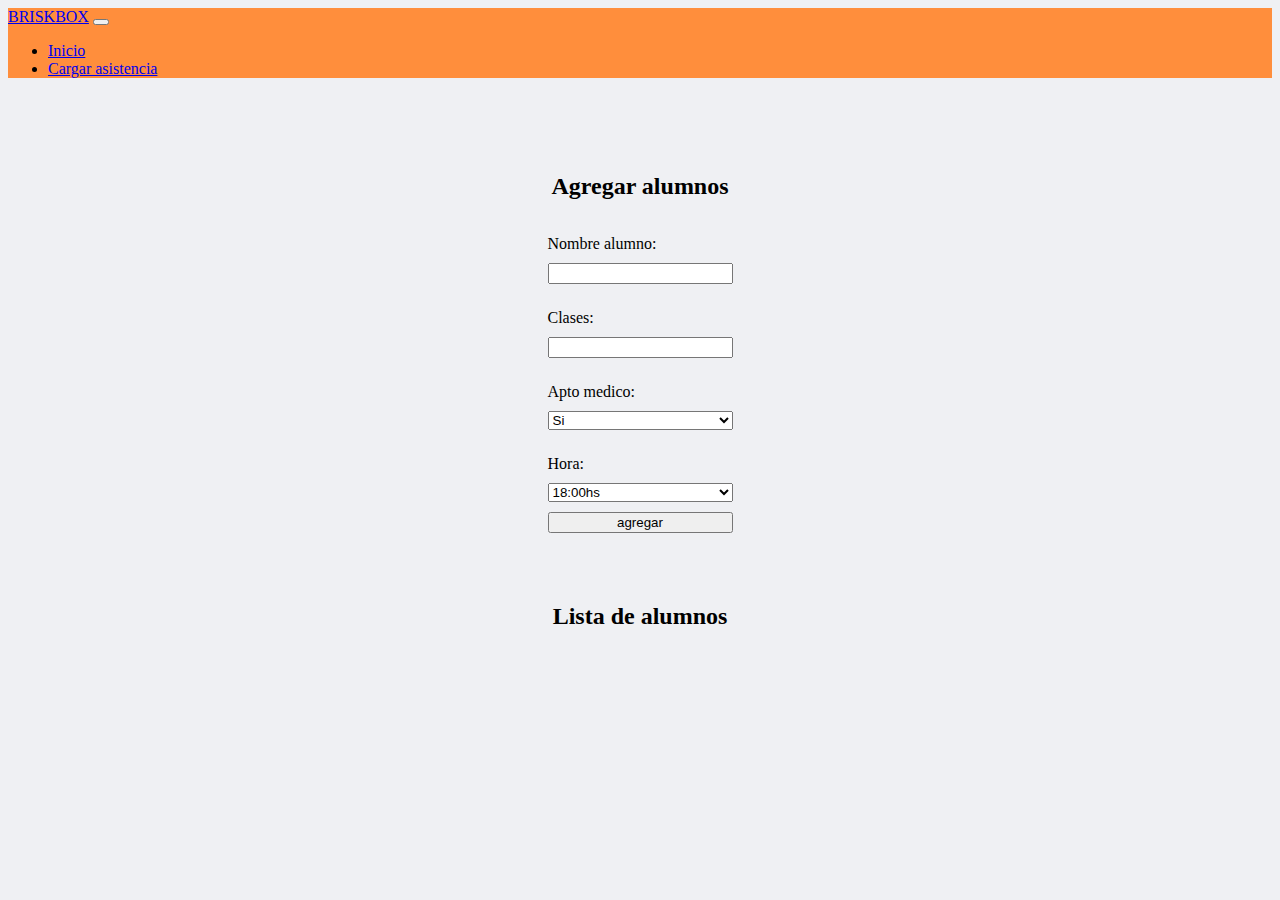
<file: index.html>
<!DOCTYPE html>
<html lang="en">
<head>
    <meta charset="UTF-8">
    <meta name="viewport" content="width=device-width, initial-scale=1.0">
    <link href="https://cdn.jsdelivr.net/npm/bootstrap@5.3.0/dist/css/bootstrap.min.css" rel="stylesheet" integrity="sha384-9ndCyUaIbzAi2FUVXJi0CjmCapSmO7SnpJef0486qhLnuZ2cdeRhO02iuK6FUUVM" crossorigin="anonymous">
    <link rel="stylesheet" href="styles.css">
    <title>Asistencia</title>
</head>


<body>

    <nav class="navbar navbar-dark bg-nuevo" aria-label="First navbar example">

        <div class="container-fluid">
          <a class="navbar-brand" href="#">BRISKBOX</a>
          <button class="navbar-toggler collapsed" type="button" data-bs-toggle="collapse" data-bs-target="#navbarsExample01" aria-controls="navbarsExample01" aria-expanded="false" aria-label="Toggle navigation">
            <span class="navbar-toggler-icon"></span>
          </button>
    
          <div class="navbar-collapse collapse" id="navbarsExample01" >
            <ul class="navbar-nav me-auto mb-2">
              <li class="nav-item">
                <a class="nav-link active" aria-current="page" href="#">Inicio</a>
              </li>
              <li class="nav-item">
                <a class="nav-link" href="./asistencia.html">Cargar asistencia</a>
              </li>
            </ul>
          </div>
        </div>

    </nav>

    <section class="contenedor-principal">

        <h2 class="titulo-seccion">
            Agregar alumnos
        </h2>

        <form action="" class="form" id="crear-usuario" onsubmit="crearUsuario(event)">


            <label for="agregar-nombre"> Nombre alumno: </label>
            <input type="text" id="agregar-nombre" class="form-input">

            <label for="agregar-clases"> Clases: </label>
            <input type="number" id="agregar-clases" class="form-input">

            <label for="agregar-apto-medico"> Apto medico: </label>
            <select name="apto-medico" id="agregar-apto-medico">
              <option value="Si">Si</option>
              <option value="No">No</option>
            </select>

            <label for="horario-clase"> Hora:  </label>
            <select name="apto-medico" id="horario-clase">
              <option value="18">18:00hs</option>
              <option value="19">19:00hs</option>
              <option value="20">20:00hs</option>
              <option value="21">21:00hs</option>
            </select>
            

            <input type="submit" name="" id="agregar-submit" class="form-submit" value="agregar">

        </form>


    </section>

    <div class="lista-alumnos-container">

        <h2>
            Lista de alumnos
        </h2>

        <div id="lista-alumnos">
            
        </div>
        
    </div>
    


    <script src="https://cdn.jsdelivr.net/npm/bootstrap@5.3.0/dist/js/bootstrap.bundle.min.js" integrity="sha384-geWF76RCwLtnZ8qwWowPQNguL3RmwHVBC9FhGdlKrxdiJJigb/j/68SIy3Te4Bkz" crossorigin="anonymous"></script>
    <script src="main.js"></script>
</body>
</html>
</file>
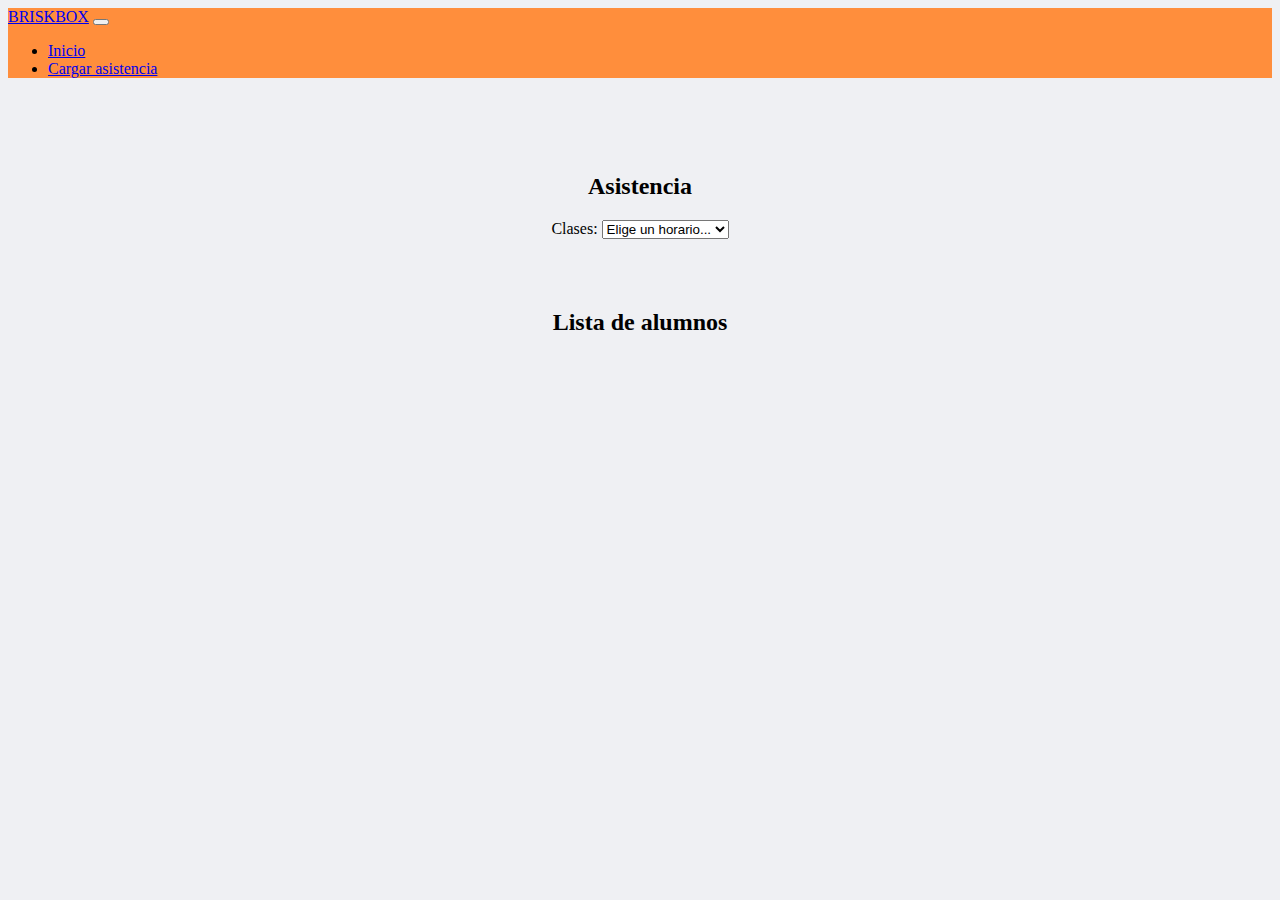
<file: asistencia.html>
<!DOCTYPE html>
<html lang="en">
<head>
    <meta charset="UTF-8">
    <meta name="viewport" content="width=device-width, initial-scale=1.0">
    <link href="https://cdn.jsdelivr.net/npm/bootstrap@5.3.0/dist/css/bootstrap.min.css" rel="stylesheet" integrity="sha384-9ndCyUaIbzAi2FUVXJi0CjmCapSmO7SnpJef0486qhLnuZ2cdeRhO02iuK6FUUVM" crossorigin="anonymous">
    <link rel="stylesheet" href="styles.css">
    <title>Asistencia</title>
</head>


<body>

    <nav class="navbar navbar-dark bg-nuevo" aria-label="First navbar example">

        <div class="container-fluid">
          <a class="navbar-brand" href="#">BRISKBOX</a>
          <button class="navbar-toggler collapsed" type="button" data-bs-toggle="collapse" data-bs-target="#navbarsExample01" aria-controls="navbarsExample01" aria-expanded="false" aria-label="Toggle navigation">
            <span class="navbar-toggler-icon"></span>
          </button>
    
          <div class="navbar-collapse collapse" id="navbarsExample01" >
            <ul class="navbar-nav me-auto mb-2">
              <li class="nav-item">
                <a class="nav-link active" aria-current="page" href="./index.html">Inicio</a>
              </li>
              <li class="nav-item">
                <a class="nav-link" href="#">Cargar asistencia</a>
              </li>
            </ul>
          </div>
        </div>

    </nav>

    <section class="contenedor-principal">

        <h2 class="titulo-seccion">
            Asistencia
        </h2>


        <form action="" id="ver-horarios">

          <label for="filtrar-horarios">Clases: </label>
          <select name="horarios" id="filtrar-horarios">

            <option value="" >Elige un horario...</option>
            <option value="18" >18:00hs</option>
            <option value="19" >19:00hs</option>
            <option value="20" >20:00hs</option>
            <option value="21" >21:00hs</option>
              
          </select>


        </form>


    </section>

    <div class="lista-alumnos-container">

      <h2>
          Lista de alumnos
      </h2>

      <div id="lista-alumnos-horario">
          
      </div>
      
    </div>
    
    <script src="https://cdn.jsdelivr.net/npm/bootstrap@5.3.0/dist/js/bootstrap.bundle.min.js" integrity="sha384-geWF76RCwLtnZ8qwWowPQNguL3RmwHVBC9FhGdlKrxdiJJigb/j/68SIy3Te4Bkz" crossorigin="anonymous"></script>
    <script src="main.js"></script>
</body>
</html>
</file>
<file: styles.css>
body {
    background-color: #eff0f3;
}

.bg-nuevo {
    background-color: #ff8e3c;
}

.contenedor-principal {
    display: flex;
    flex-direction: column;
    align-items: center;
    justify-content: center;
    margin-top: 75px;
}

.form {
    display: flex;
    flex-direction: column;
    gap: 10px;
}

.form label {
    margin-top: 15px;
}

.lista-alumnos-container {
    margin-top: 50px;
    display: flex;
    flex-direction: column;
    align-items: center;
    justify-content: center;
}

#lista-alumnos {
    margin-top: 50px;
    width: 100%;
    display: flex;
    flex-direction: column;
    align-items: center;
    justify-content: center;
    gap: 12px;
}

#lista-alumnos-horario{
    margin-top: 50px;
    width: 100%;
    display: flex;
    flex-direction: column;
    align-items: center;
    justify-content: center;
    gap: 12px;
}

.alumno {
    display: flex;
    align-items: center;
    gap: 20px;
    width: 70%;
    padding: 15px;
    background-color: #dbdbdd;
}

#nombreAlumno {
    font-weight: bold;
}

#clasesAlumno {
    font-weight: 500;
}

#btnEliminar {
    margin-left: auto;
}

#btnEliminar:hover {
    cursor: pointer;
}
</file>
